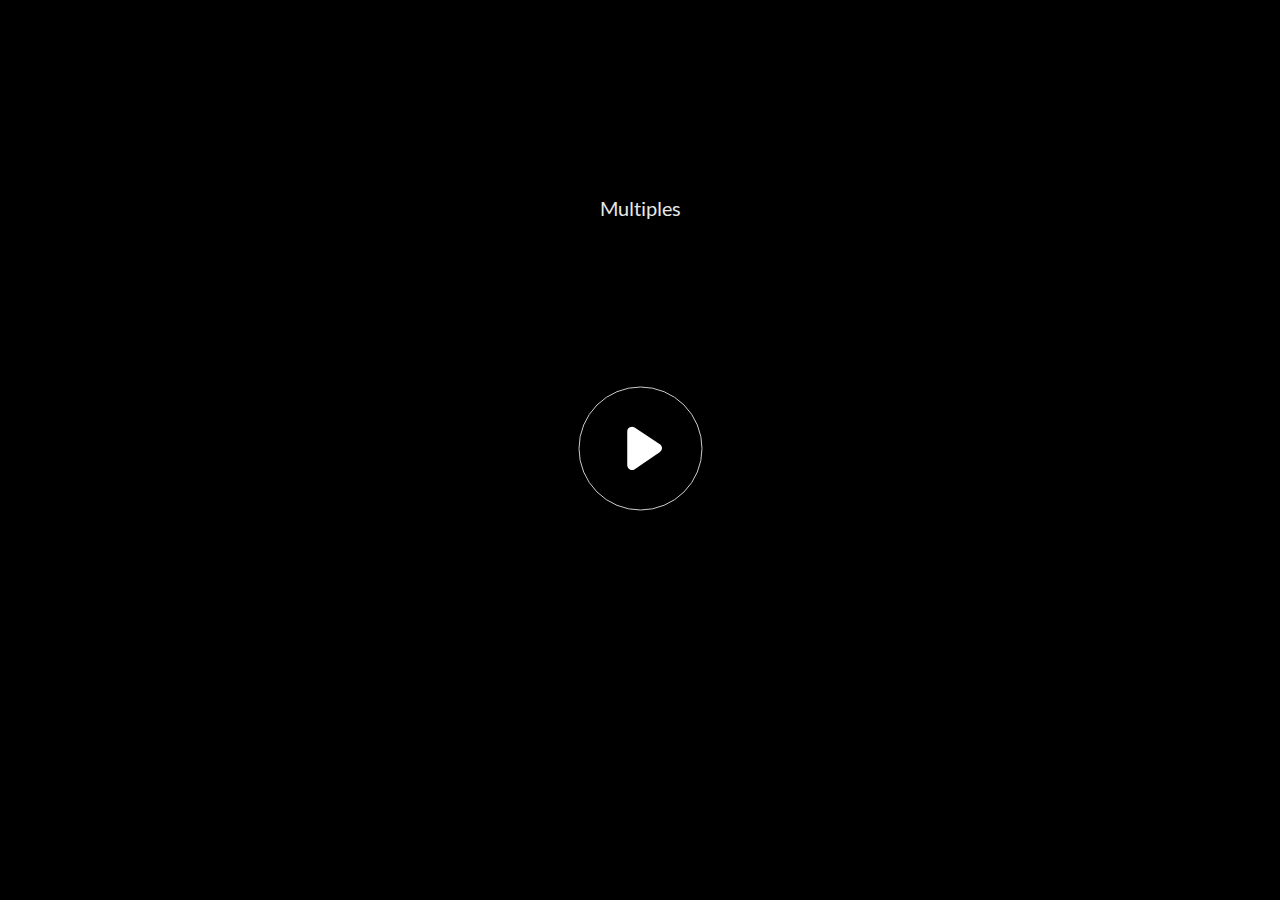
<file: index.html>
<!doctype html>
<html lang="en-US">
<head>
  <meta charset="utf-8">
  <!-- Created using Storyline 360 - http://www.articulate.com  -->
  <!-- version: 3.62.27371.0 -->
  <title>Multiples</title>
  <meta http-equiv="x-ua-compatible" content="IE=edge"/>
  <meta name="viewport" content="width=device-width,initial-scale=1,user-scalable=no,shrink-to-fit=no,minimal-ui"/>
  <meta name="apple-mobile-web-app-capable" content="yes"/>
  <style>
    html, body { height: 100%; padding: 0; margin: 0 }
    #app { height: 100%; width: 100%; }
  </style>
  
  <script>window.THREE = { };</script>
</head>
<body style="background: #282828" class="cs-HTML theme-unified">
  <!-- 360 -->
  <script>!function(e){var i=/iPhone/i,o=/iPod/i,n=/iPad/i,t=/(?=.*\bAndroid\b)(?=.*\bMobile\b)/i,d=/Android/i,s=/(?=.*\bAndroid\b)(?=.*\bSD4930UR\b)/i,b=/(?=.*\bAndroid\b)(?=.*\b(?:KFOT|KFTT|KFJWI|KFJWA|KFSOWI|KFTHWI|KFTHWA|KFAPWI|KFAPWA|KFARWI|KFASWI|KFSAWI|KFSAWA)\b)/i,r=/IEMobile/i,h=/(?=.*\bWindows\b)(?=.*\bARM\b)/i,a=/BlackBerry/i,l=/BB10/i,p=/Opera Mini/i,f=/(CriOS|Chrome)(?=.*\bMobile\b)/i,u=/(?=.*\bFirefox\b)(?=.*\bMobile\b)/i,c=new RegExp("(?:Nexus 7|BNTV250|Kindle Fire|Silk|GT-P1000)","i"),w=function(e,i){return e.test(i)},A=function(e){var A=e||navigator.userAgent,v=A.split("[FBAN");if(void 0!==v[1]&&(A=v[0]),this.apple={phone:w(i,A),ipod:w(o,A),tablet:!w(i,A)&&w(n,A),device:w(i,A)||w(o,A)||w(n,A)},this.amazon={phone:w(s,A),tablet:!w(s,A)&&w(b,A),device:w(s,A)||w(b,A)},this.android={phone:w(s,A)||w(t,A),tablet:!w(s,A)&&!w(t,A)&&(w(b,A)||w(d,A)),device:w(s,A)||w(b,A)||w(t,A)||w(d,A)},this.windows={phone:w(r,A),tablet:w(h,A),device:w(r,A)||w(h,A)},this.other={blackberry:w(a,A),blackberry10:w(l,A),opera:w(p,A),firefox:w(u,A),chrome:w(f,A),device:w(a,A)||w(l,A)||w(p,A)||w(u,A)||w(f,A)},this.seven_inch=w(c,A),this.any=this.apple.device||this.android.device||this.windows.device||this.other.device||this.seven_inch,this.phone=this.apple.phone||this.android.phone||this.windows.phone,this.tablet=this.apple.tablet||this.android.tablet||this.windows.tablet,"undefined"==typeof window)return this},v=function(){var e=new A;return e.Class=A,e};"undefined"!=typeof module&&module.exports&&"undefined"==typeof window?module.exports=A:"undefined"!=typeof module&&module.exports&&"undefined"!=typeof window?module.exports=v():"function"==typeof define&&define.amd?define("isMobile",[],e.isMobile=v()):e.isMobile=v()}(this);
    window.isMobile.apple.tablet = window.isMobile.apple.tablet ||
      (navigator.platform === 'MacIntel' && navigator.maxTouchPoints > 1);
    window.isMobile.apple.device = window.isMobile.apple.device || window.isMobile.apple.tablet;
    window.isMobile.tablet = window.isMobile.tablet || window.isMobile.apple.tablet;
    window.isMobile.any = window.isMobile.any || window.isMobile.apple.tablet;
  </script>

  <div id="focus-sink" tabindex="-1"></div>

  <div id="preso"></div>
  <script>
    window.DS = {};
    window.globals = {
      DATA_PATH_BASE: '',
      HAS_FRAME: true,
      HAS_SLIDE: true,

      lmsPresent: false,
      tinCanPresent: false,
      cmi5Present: false,
      aoSupport: false,
      scale: 'noscale',
      captureRc: false,
      browserSize: 'optimal',
      bgColor: '#282828',
      features: 'InsertSvgPicture,MultipleQuizTracking',
      themeName: 'unified',
      preloaderColor: '#FFFFFF',
      suppressAnalytics: false,
      productChannel: 'stable',
      publishSource: 'storyline',
      aid: 'aid|66039148-acc9-4b12-afbc-f7b52ebbc31f',
      cid: 'f362177d-af39-403f-8355-f41d66183645',
      playerVersion: '3.62.27371.0',
      maxIosVideoElements: 10,

      
      parseParams: function(qs) {
        if (window.globals.parsedParams != null) {
          return window.globals.parsedParams;
        }
        qs = (qs || window.location.search.substr(1)).split('+').join(' ');
        var params = {},
            tokens,
            re = /[?&]?([^=]+)=([^&]*)/g;

        while (tokens = re.exec(qs)) {
          params[decodeURIComponent(tokens[1]).trim()] =
            decodeURIComponent(tokens[2]).trim();
        }
        window.globals.parsedParams = params;
        return params;
      }

    };

    (function() {

      var classTypes = [ 'desktop', 'mobile', 'phone', 'tablet' ];

      var addDeviceClasses = function(prefix, testObj) {
        var curr, i;
        for (i = 0; i < classTypes.length; i++) {
          curr = classTypes[i];
          if (testObj[curr]) {
            document.body.classList.add(prefix + curr);
          }
        }
      };

      var params = window.globals.parseParams(),
          isDevicePreview = params.devicepreview === '1',
          isPhoneOverride = params.deviceType === 'phone' || (isDevicePreview && params.phone == '1'),
          isTabletOverride = (params.deviceType === 'tablet' || isDevicePreview) && !isPhoneOverride,
          isMobileOverride = isPhoneOverride || isTabletOverride;

      var deviceView = {
        desktop: !window.isMobile.any && !isMobileOverride,
        mobile: window.isMobile.any || isMobileOverride,
        phone: isPhoneOverride || (window.isMobile.phone && !isTabletOverride),
        tablet: isTabletOverride || window.isMobile.tablet
      };

      window.globals.deviceView = deviceView;
      window.isMobile.desktop = !window.isMobile.any;
      window.isMobile.mobile = window.isMobile.any;

      addDeviceClasses('view-', deviceView);

    })();
  </script>
  
  <script src='story_content/user.js' type=text/javascript></script>
  <div class="slide-loader"></div>

  <script>
    var doc = document, loader = doc.body.querySelector('.slide-loader'); [ 1, 2, 3 ].forEach(function(n) { var d = doc.createElement('div'); d.style.backgroundColor = window.globals.preloaderColor; d.classList.add('mobile-loader-dot'); d.classList.add('dot' + n); loader.appendChild(d); });
  </script>

  <div class="mobile-load-title-overlay" style="display: none">
    <div class="mobile-load-title">Multiples</div>
  </div>

  <div class="mobile-chrome-warning"></div>

  <script>
    
    if (window.autoSpider && window.vInterfaceObject) {
      document.querySelector('.mobile-load-title-overlay').style.display = 'none';
    }
  </script>

  

  <link rel="stylesheet" href="html5/data/css/output.min.css" data-noprefix/>
</body>
<script src="html5/lib/scripts/bootstrapper.min.js"></script>
</html>
</file>
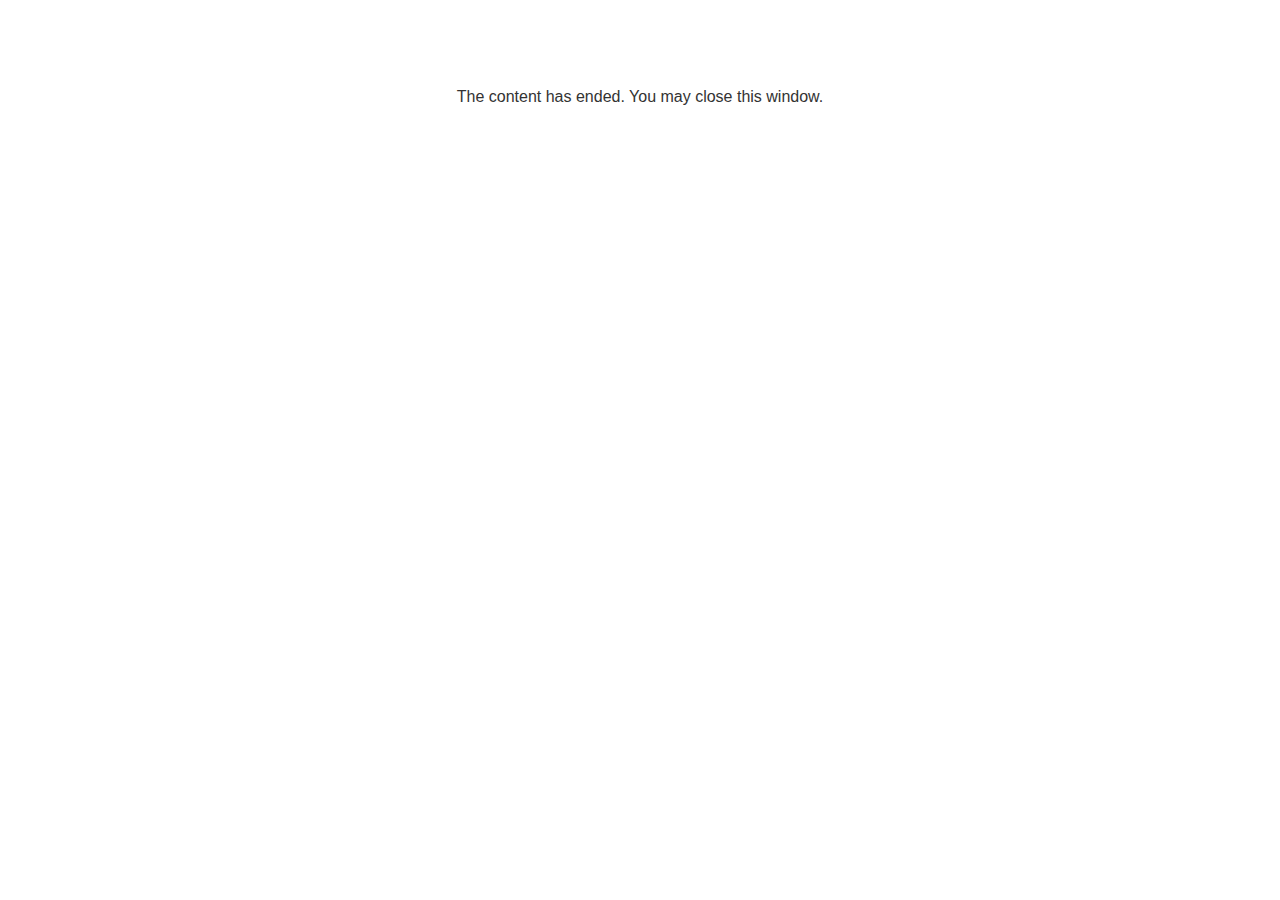
<file: lms/goodbye.html>
<!doctype html>
<html>
<body style="background-color: #ffffff;">

<p role="alert" style="color: #333333;font-family: Lato, articulate, tahoma, arial;font-size: medium;text-align: center;">
<br><br><br><br>
The content has ended. You may close this window.
</p>

</body>
</html>
</file>
<file: html5/data/css/output.min.css>
@font-face {
  font-family: 'LatoBold Charset1_ Bold773DEBFF';
  src: url('[data-uri]');
  font-style: normal;
  font-weight: normal;
}
@font-face {
  font-family: 'Lato Charset1_ 66wuooJfFF27F1CE';
  src: url('[data-uri]');
  font-style: normal;
  font-weight: normal;
}
@font-face {
  font-family: 'Articulate ExtrabolboldE3CD82C1';
  src: url('[data-uri]');
  font-style: normal;
  font-weight: normal;
}
@font-face {
  font-family: 'Arial Charset1_ 6lZob0I95387823';
  src: url('[data-uri]');
  font-style: normal;
  font-weight: normal;
}
@font-face {
  font-family: 'GE SS Two Bold CharBoldBC127D2C';
  src: url('[data-uri]');
  font-style: normal;
  font-weight: normal;
}
@font-face {
  font-family: 'Open SansBold CharsBold1ACC10CC';
  src: url('[data-uri]');
  font-style: normal;
  font-weight: normal;
}
@font-face {
  font-family: 'Open Sans Charset1_ 5tg199C23EC';
  src: url('[data-uri]');
  font-style: normal;
  font-weight: normal;
}
@font-face {
  font-family: 'Articulate Extrabolbold472DC2A8';
  src: url('[data-uri]');
  font-style: normal;
  font-weight: normal;
}
@font-face {
  font-family: 'GE SS Two Bold CharBold98E83408';
  src: url('[data-uri]');
  font-style: normal;
  font-weight: normal;
}
@font-face {
  font-family: 'Open Sans Charset0_v9TY33EDE6F2';
  src: url('[data-uri]');
  font-style: normal;
  font-weight: normal;
}
@font-face {
  font-family: 'Open SansBold CharsBoldE47A47C6';
  src: url('[data-uri]');
  font-style: normal;
  font-weight: normal;
}
.cs-HTML {
  background: rgba(40, 40, 40, 1);
}
.cs-npnxnanbnsnfns00000000001 .cs-infopanel  {
  box-shadow: 0 1px 0 rgba(0, 0, 0, 0);
  background: rgba(255, 255, 255, 1);
}
.cs-npnxnanbnsnfns00000000001 .cs-infopanel .cs-link {
  color: rgba(186, 187, 186, 1);
}
.cs-npnxnanbnsnfns00000000001 .cs-infopanel .cs-link:hover {
  color: rgba(255, 255, 255, 1);
}
.cs-npnxnanbnsnfns00000000001 .cs-infopanel .cs-name {
  color: rgba(68, 68, 68, 1);
}
.cs-npnxnanbnsnfns00000000001 .cs-infopanel .cs-title {
  color: rgba(153, 153, 153, 1);
}
.cs-npnxnanbnsnfns00000000001 .cs-infopanelpopup  {
  box-shadow: 0 1px 0 rgba(0, 0, 0, 0);
  background: rgba(0, 0, 0, 0);
}
.cs-npnxnanbnsnfns00000000001 .cs-infopanelpopup .cs-link {
  color: rgba(255, 0, 0, 1);
}
.cs-npnxnanbnsnfns00000000001 .cs-infopanelpopup .cs-link:hover {
  color: rgba(255, 255, 255, 1);
}
.cs-npnxnanbnsnfns00000000001 .cs-infopanelpopup .cs-name {
  color: rgba(255, 255, 255, 1);
}
.cs-npnxnanbnsnfns00000000001 .cs-infopanelpopup .cs-bio {
  color: rgba(186, 187, 186, 1);
}
.cs-npnxnanbnsnfns00000000001 .cs-timer  {
  color: rgba(186, 187, 186, 1);
}
.cs-npnxnanbnsnfns00000000001 .cs-duration stop:first-child {
  stop-color: rgba(60, 60, 60, 1);
}
.cs-npnxnanbnsnfns00000000001 .cs-duration stop:last-child {
  stop-color: rgba(60, 60, 60, 1);
}
.cs-npnxnanbnsnfns00000000001 .cs-elapsed stop:first-child {
  stop-color: rgba(254, 227, 71, 1);
}
.cs-npnxnanbnsnfns00000000001 .cs-elapsed stop:last-child {
  stop-color: rgba(254, 227, 71, 1);
}
.cs-npnxnanbnsnfns00000000001 .cs-timer .cs-pie .cs-innerstroke {
  stroke: rgba(199, 199, 199, 1);
}
.cs-npnxnanbnsnfns00000000001 .cs-timer .cs-pie .cs-innerborder {
  stroke: rgba(255, 255, 255, 1);
}
.cs-npnxnanbnsnfns00000000001 .cs-window  {
  box-shadow: 0 8px 5px rgba(0, 0, 0, 0.2);
  border-color: rgba(49, 99, 0, 0);
  background: rgba(33, 33, 33, 1);
  color: rgba(248, 248, 248, 1);
}
.cs-npnxnanbnsnfns00000000001 .cs-window .cs-diva {
  border-color: rgba(78, 78, 78, 1);
}
.cs-npnxnanbnsnfns00000000001 .cs-window .cs-divb {
  border-color: rgba(78, 78, 78, 0);
}
.cs-npnxnanbnsnfns00000000001 .cs-editor .cs-editor-slide {
  color: rgba(226, 226, 226, 1);
}
.cs-npnxnanbnsnfns00000000001 .cs-editor .cs-editor-html {
  color: rgba(186, 187, 186, 1);
}
.cs-npnxnanbnsnfns00000000001 .cs-editor .cs-editor-button {
  text-shadow: 0 1px 0 rgba(0, 0, 0, 0);
  color: rgba(255, 255, 255, 1);
  border-color: rgba(211, 211, 211, 1);
  background: rgba(34, 34, 34, 1);
}
.cs-npnxnanbnsnfns00000000001 .cs-editor .cs-editor-button:hover {
  background: rgba(68, 68, 68, 1);
}
.cs-npnxnanbnsnfns00000000001 .cs-editor .cs-editor-button:active {
  background: rgba(68, 68, 68, 1);
}
.cs-npnxnanbnsnfns00000000001 .cs-listitem  {
  color: rgba(186, 187, 186, 1);
  border-color: none;
  border: 1px solid transparent;
}
.cs-npnxnanbnsnfns00000000001 .cs-listitem:hover {
  background: rgba(255, 255, 255, 0.06);
  border-color: rgba(108, 108, 108, 1) !important;
  border-width: 1px;
  border-radius: 2px;
  border-style: solid;
  box-sizing: border-box;
}
.cs-npnxnanbnsnfns00000000001 .cs-listitem.hover {
  background: rgba(255, 255, 255, 0.06);
  border-color: rgba(108, 108, 108, 1) !important;
  border-width: 1px;
  border-radius: 2px;
  border-style: solid;
  box-sizing: border-box;
}
.cs-npnxnanbnsnfns00000000001 .cs-glossary  {
  color: rgba(186, 187, 186, 1);
}
.cs-npnxnanbnsnfns00000000001 .cs-glossary .cs-scrolling-panel {
  background: rgba(0, 0, 0, 0);
}
.cs-npnxnanbnsnfns00000000001 .cs-glossary .cs-term.cs-selected .cs-choice-list-trigger {
  color: rgba(255, 255, 255, 1);
  background: rgba(255, 255, 255, 1);
}
.cs-npnxnanbnsnfns00000000001 .cs-glossary .cs-term.cs-selected .cs-choice-list-trigger:focus {
  color: rgba(255, 255, 255, 1);
  background: rgba(255, 255, 255, 1);
}
.cs-npnxnanbnsnfns00000000001 .cs-glossary .cs-term:hover .cs-choice-list-trigger {
  background: rgba(186, 187, 186, 1);
}
.cs-npnxnanbnsnfns00000000001 .cs-glossary .cs-term.hover .cs-choice-list-trigger {
  background: rgba(186, 187, 186, 1);
}
.cs-npnxnanbnsnfns00000000001 .cs-glossary .cs-term .cs-choice-list-trigger:focus {
  background: rgba(186, 187, 186, 1);
}
.cs-npnxnanbnsnfns00000000001 .cs-glossary .cs-diva {
  border-color: rgba(0, 0, 0, 0);
}
.cs-npnxnanbnsnfns00000000001 .cs-glossary .cs-divb {
  border-color: rgba(0, 0, 0, 0);
}
.cs-npnxnanbnsnfns00000000001 .cs-glossary .cs-divc {
  border-color: rgba(0, 0, 0, 0);
}
.cs-npnxnanbnsnfns00000000001 .cs-glossary .cs-heading {
  color: rgba(248, 248, 248, 1);
  font-weight: 700;
}
.note-content p span {
  color: rgba(186, 187, 186, 1);
  line-height: 1.4em;
  font-size: 103.769%;
}
.cs-npnxnanbnsnfns00000000001 .cs-resource .cs-separator {
  border-color: rgba(0, 0, 0, 0);
}
.cs-npnxnanbnsnfns00000000001 .cs-outline  {
  color: rgba(45, 45, 45, 1);
}
.cs-npnxnanbnsnfns00000000001 .cs-outline .cs-diva {
  border-color: rgba(0, 0, 0, 0);
}
.cs-npnxnanbnsnfns00000000001 .cs-outline .cs-divb {
  border-color: rgba(0, 0, 0, 0);
}
.cs-npnxnanbnsnfns00000000001 .cs-outline .cs-divc {
  border-color: rgba(0, 0, 0, 0);
}
.cs-npnxnanbnsnfns00000000001 .cs-outline .cs-search-filter:hover {
  color: rgba(0, 0, 0, 0);
}
.cs-npnxnanbnsnfns00000000001 .cs-outline .cs-search-filter.hover {
  color: rgba(0, 0, 0, 0);
}
.cs-npnxnanbnsnfns00000000001 .cs-transcript  {
  color: rgba(255, 255, 255, 1);
}
.cs-npnxnanbnsnfns00000000001 .cs-transcript .cs-div {
  border-color: rgba(0, 0, 0, 0);
}
.cs-npnxnanbnsnfns00000000001 .cs-tabs:not(.topmenu-item) {
  color: rgba(248, 248, 248, 1);
}
.cs-npnxnanbnsnfns00000000001 .cs-tabs .cs-inner-button:not(.topmenu-item) {
  text-shadow: 0 1px 0 rgba(0, 0, 0, 0);
}
.cs-npnxnanbnsnfns00000000001 .cs-tabs:hover:not(.topmenu-item) {
  color: rgba(248, 248, 248, 1);
}
.cs-npnxnanbnsnfns00000000001 .cs-tabs.cs-selected {
  background: rgba(0, 0, 0, 0);
  color: rgba(248, 248, 248, 1);
}
.cs-npnxnanbnsnfns00000000001 .cs-seekcontrol  {
  background: rgba(0, 0, 0, 0);
  border-color: rgba(0, 0, 0, 0);
}
.cs-npnxnanbnsnfns00000000001 .cs-seekcontrol .cs-button:hover .cs-icon {
  fill: rgba(255, 255, 255, 1);
}
.cs-npnxnanbnsnfns00000000001 .cs-seekcontrol .cs-button.hover .cs-icon {
  fill: rgba(255, 255, 255, 1);
}
.cs-npnxnanbnsnfns00000000001 .cs-seekcontrol .cs-button .cs-icon-shadow {
  fill: rgba(0, 0, 0, 0);
}
.cs-npnxnanbnsnfns00000000001 .cs-seekcontrol .cs-button .cs-icon {
  fill: rgba(180, 180, 180, 1);
}
.cs-npnxnanbnsnfns00000000001 .cs-seekcontrol .cs-seek .cs-fill {
  background: rgba(255, 255, 255, 0.6);
}
.cs-npnxnanbnsnfns00000000001 .cs-seekcontrol .cs-seek {
  background: rgba(108, 108, 108, 1);
  border-color: rgba(0, 0, 0, 0);
}
.cs-npnxnanbnsnfns00000000001 .cs-searchinput .cs-input {
  color: rgba(186, 187, 186, 1);
  border-color: rgba(0, 0, 0, 0);
  background: rgba(255, 255, 255, 0.06);
}
.cs-npnxnanbnsnfns00000000001 .cs-searchinput .cs-input:focus {
  color: rgba(248, 248, 248, 1);
  background: rgba(41, 41, 41, 1);
}
.cs-npnxnanbnsnfns00000000001 .cs-searchinput .cs-input:hover {
  box-shadow: inset 0 0 1px 0 rgba(69, 126, 19, 0);
}
.cs-npnxnanbnsnfns00000000001 .cs-searchinput .cs-input.hover {
  box-shadow: inset 0 0 1px 0 rgba(69, 126, 19, 0);
}
.cs-npnxnanbnsnfns00000000001 .cs-searchinput .cs-button .cs-icon {
  fill: rgba(186, 187, 186, 1);
}
.cs-npnxnanbnsnfns00000000001 .cs-searchinput .cs-button:hover {
  fill: rgba(63, 133, 0, 1);
}
.cs-npnxnanbnsnfns00000000001 .cs-searchinput .cs-button.hover {
  fill: rgba(63, 133, 0, 1);
}
.cs-npnxnanbnsnfns00000000001 .cs-menu  {
  box-shadow: 0 1px 0 rgba(0, 0, 0, 0);
  background: rgba(33, 33, 33, 1);
}
.cs-npnxnanbnsnfns00000000001 .cs-topmenu-item.active .cs-tab {
  background: rgba(33, 33, 33, 1);
}
.cs-npnxnanbnsnfns00000000001 .cs-logo  {
  box-shadow: 0 1px 0 rgba(37, 75, 0, 1);
  background: rgba(255, 255, 255, 0);
}
.cs-npnxnanbnsnfns00000000001 .cs-checkbox  {
  color: rgba(255, 255, 255, 1);
}
.cs-npnxnanbnsnfns00000000001 .cs-checkbox:hover {
  border-color: rgba(175, 221, 130, 1);
}
.cs-npnxnanbnsnfns00000000001 .cs-checkbox.hover {
  border-color: rgba(175, 221, 130, 1);
}
.cs-npnxnanbnsnfns00000000001 .cs-checkbox .cs-box {
  color: rgba(255, 255, 255, 1);
  border-color: rgba(42, 83, 0, 1);
}
.cs-npnxnanbnsnfns00000000001 .cs-checkbox .cs-box:checked::after {
  color: rgba(43, 196, 0, 1);
}
.cs-npnxnanbnsnfns00000000001 .cs-button  {
  text-shadow: 0 1px 0 rgba(0, 0, 0, 0);
  color: rgba(186, 187, 186, 1);
  border-color: rgba(0, 0, 0, 0);
  background: rgba(0, 0, 0, 0);
  box-shadow: 0 1px 0 rgba(0, 0, 0, 0);
}
.cs-npnxnanbnsnfns00000000001 .cs-button .cs-icon {
  fill: rgba(186, 187, 186, 1);
}
.cs-npnxnanbnsnfns00000000001 .cs-button .cs-icon-shadow {
  fill: rgba(0, 0, 0, 0);
}
.cs-npnxnanbnsnfns00000000001 .cs-button:hover {
  background: rgba(248, 248, 248, 1);
}
.cs-npnxnanbnsnfns00000000001 .cs-button.hover {
  background: rgba(248, 248, 248, 1);
}
.cs-npnxnanbnsnfns00000000001 .cs-button:active {
  background: rgba(0, 0, 0, 0);
}
.cs-npnxnanbnsnfns00000000001 .cs-button.cs-disabled:hover {
  background: rgba(0, 0, 0, 0);
}
.cs-npnxnanbnsnfns00000000001 .cs-button.cs-disabled.hover {
  background: rgba(0, 0, 0, 0);
}
.cs-npnxnanbnsnfns00000000001 .cs-button.cs-disabled:active {
  background: rgba(0, 0, 0, 0);
}
.cs-npnxnanbnsnfns00000000001 .cs-button.cs-volume:hover {
  background: rgba(0, 0, 0, 0);
}
.cs-npnxnanbnsnfns00000000001 .cs-button.cs-volume.hover {
  background: rgba(0, 0, 0, 0);
}
.cs-npnxnanbnsnfns00000000001 .cs-button.cs-volume:active {
  background: rgba(0, 0, 0, 0);
}
.cs-npnxnanbnsnfns00000000001.cs-base  {
  color: rgba(186, 187, 186, 1);
  border-color: rgba(40, 40, 40, 1);
  background: rgba(40, 40, 40, 1);
}
.cs-npnxnanbnsnfns00000000001.cs-base .cs-separator .cs-diva {
  background: rgba(69, 69, 69, 1);
}
.cs-npnxnanbnsnfns00000000001.cs-base .cs-separator .cs-divb {
  background: rgba(0, 0, 0, 0);
}
.cs-npnxnanbnsnfns00000000001.cs-base .cs-topmenu-item.active .cs-tab {
  border-color: rgba(69, 69, 69, 1);
}
.cs-npnxnanbnsnfns00000000001.cs-base .cs-topmenu-item.active .cs-panel {
  border-color: rgba(69, 69, 69, 1);
}
.cs-npnxnanbnsnfns00000000001.cs-base .cs-left {
  background: rgba(33, 33, 33, 1);
}
.cs-npnxnanbnsnfns00000000001.cs-base .cs-area-primary .cs-slide-container {
  background: rgba(40, 40, 40, 1);
}
.cs-npnxnanbnsnfns00000000001.cs-base.cs-custom-theme .cs-brandhighlight-bg {
  background: rgba(79, 189, 244, 1) !important;
}
.cs-npnxnanbnsnfns00000000001.cs-base.cs-custom-theme .cs-brandhighlight-secondary-bg {
  background: rgba(255, 255, 255, 1) !important;
}
.cs-npnxnanbnsnfns00000000001.cs-base.cs-custom-theme .cs-brandhighlight-border {
  border-color: rgba(79, 189, 244, 1) !important;
}
.cs-npnxnanbnsnfns00000000001.cs-base.cs-custom-theme .cs-brandhighlight-text {
  color: rgba(79, 189, 244, 1) !important;
}
.cs-npnxnanbnsnfns00000000001.cs-base.cs-custom-theme .cs-brandhighlight-fill {
  fill: rgba(79, 189, 244, 1) !important;
}
.cs-npnxnanbnsnfns00000000001.cs-base.cs-custom-theme .cs-listitem.cs-selected {
  background-color: rgba(255, 255, 255, 0.06) !important;
}
.cs-npnxnanbnsnfns00000000001 .cs-volume::-moz-range-thumb {
  border-color: rgba(43, 85, 0, 1);
  box-shadow: inset 0 0 1px 0 rgba(43, 85, 0, 1);
  background: rgba(255, 255, 255, 1);
}
.cs-npnxnanbnsnfns00000000001 .cs-volume::-ms-thumb {
  border-color: rgba(43, 85, 0, 1);
  box-shadow: inset 0 0 1px 0 rgba(43, 85, 0, 1);
  background: rgba(255, 255, 255, 1);
}
.cs-npnxnanbnsnfns00000000001 .cs-volume::-webkit-slider-thumb {
  border-color: rgba(43, 85, 0, 1);
  box-shadow: inset 0 0 1px 0 rgba(43, 85, 0, 1);
  background: rgba(255, 255, 255, 1);
}
.cs-npnxnanbnsnfns00000000001 .cs-volume::-moz-range-track {
  border-color: rgba(66, 140, 1, 1);
  background: rgba(108, 108, 108, 1);
}
.cs-npnxnanbnsnfns00000000001 .cs-volume::-ms-track {
  border-color: rgba(66, 140, 1, 1);
  background: rgba(108, 108, 108, 1);
}
.cs-npnxnanbnsnfns00000000001 .cs-volume::-webkit-slider-runnable-track {
  border-color: rgba(66, 140, 1, 1);
  background: rgba(108, 108, 108, 1);
}
body.show-focus .tab-focus-box {
  box-shadow: 0 0 0 1px rgba(255, 255, 0, 1), 0 0 0 3px rgba(0, 32, 96, 1), 0 0 5px 5px rgba(255, 255, 0, 1);
  border-color: transparent;
  outline: 2px transparent solid;
}
.skipnav {
  box-shadow: 0 0 0 1px rgba(255, 255, 0, 1), 0 0 0 3px rgba(0, 32, 96, 1), 0 0 5px 5px rgba(255, 255, 0, 1);
  border-color: transparent;
  outline: 2px transparent solid;
}
.cs-npnxnanbnsnfns00000000001 .cs-listitem:hover {
  color: none;
}
.cs-npnxnanbnsnfns00000000001 .cs-listitem.hover {
  color: none;
}
.cs-npnxnanbnsnfns00000000001 .cs-listitem.cs-viewed {
  color: #BABBBA;
}
.cs-npnxnanbnsnfns00000000001 .cs-listitem {
  color: #BABBBA;
}
.cs-npnxnanbnsnfns00000000001 .cs-listitem:hover .cs-icon-carrot * {
  fill: none;
}
.cs-npnxnanbnsnfns00000000001 .cs-listitem.hover .cs-icon-carrot * {
  fill: none;
}
.cs-npnxnanbnsnfns00000000001 .cs-listitem .cs-icon-carrot {
  color: none;
  top: calc(3px);
}
.cs-npnxnanbnsnfns00000000001 .cs-listitem .cs-icon-carrot .cs-shadow {
  color: #F8F8F8;
}
.cs-npnxnanbnsnfns00000000001 .item-collapsible .is-scene {
  color: #F8F8F8 !important;
  font-weight: 700;
}
.cs-npnxnanbnsnfns00000000001 .is-scene .cs-icon-carrot * {
  color: #F8F8F8 !important;
  font-weight: 700;
}
.cs-npnxnanbnsnfns00000000001 .is-scene:not(.outline-links-collapse) > a {
  color: #F8F8F8;
}
.cs-npnxnanbnsnfns00000000001 .is-scene:not(.outline-links-collapse) .cs-icon-carrot * {
  fill: none !important;
  color: #F8F8F8 !important;
}
.cs-npnxnanbnsnfns00000000001 .tabs, .cs-npnxnanbnsnfns00000000001 .cs-logo {
  border-bottom: 1px solid rgba(108, 108, 108, 1);
}
.cs-npnxnanbnsnfns00000000001 .area-secondary-wrapper:after {
  background-image: url('[data-uri]');
  background-size: 100%;
}
.cs-npnxnanbnsnfns00000000001 .panel-footer {
  background: #212121;
}
.cs-npnxnanbnsnfns00000000001 #outline-search {
  background: rgba(255, 255, 255, 0.06);
  border-color: rgba(108, 108, 108, 1);
  border-width: 1px;
  border-style: solid;
}
.cs-npnxnanbnsnfns00000000001 .topmenu-panel #outline-search {
  background: #545454;
}
.cs-npnxnanbnsnfns00000000001 .search-icon circle, .cs-npnxnanbnsnfns00000000001 .search-icon path {
  stroke: #BABBBA;
}
.cs-npnxnanbnsnfns00000000001 #outline-search input[type   =search] {
  color: #F8F8F8;
}
.cs-npnxnanbnsnfns00000000001 #outline-search ::-webkit-input-placeholder {
  color: #BABBBA !important;
}
.cs-npnxnanbnsnfns00000000001 #outline-search :-ms-input-placeholder {
  color: #BABBBA !important;
}
.cs-npnxnanbnsnfns00000000001 #outline-search ::-moz-placeholder {
  color: #BABBBA !important;
  opacity: 1;
}
.cs-npnxnanbnsnfns00000000001 .cs-topmenu-item.active, body:not(.is-touchable-tablet) .cs-npnxnanbnsnfns00000000001 .cs-topmenu-item:hover {
  color: #F8F8F8;
}
.cs-npnxnanbnsnfns00000000001 .cs-topmenu-item.button-tapped {
  color: #F8F8F8;
}
.cs-npnxnanbnsnfns00000000001 .cs-topmenu-item.active .cs-tab, .cs-npnxnanbnsnfns00000000001 .cs-topmenu-item .cs-tab {
  background: transparent !important;
  border: none !important;
}
.cs-npnxnanbnsnfns00000000001 .top-tabs-drop-icon div {
  background: #BABBBA;
}
.cs-npnxnanbnsnfns00000000001 .cs-panel.topmenu-panel .panel-content, .cs-npnxnanbnsnfns00000000001 .top-tabs-drop {
  background: #212121;
}
.cs-npnxnanbnsnfns00000000001 .cs-topmenu-item.active .cs-panel {
  background: #212121;
}
.cs-npnxnanbnsnfns00000000001 .cs-menu.topmenu-panel, .cs-npnxnanbnsnfns00000000001 .top-tabs-drop {
  border: 1px solid rgba(69, 69, 69, 1) !important;
  border-radius: 3px;
}
.cs-npnxnanbnsnfns00000000001 .resources .resources-list a:hover {
  background: rgba(255, 255, 255, 0.06);
}
body:not(.is-touchable-tablet) .cs-npnxnanbnsnfns00000000001 .resources .resources-list a:hover {
  background: rgba(255, 255, 255, 0.06);
}
.cs-npnxnanbnsnfns00000000001 .resources .resources-list a.hover {
  background: rgba(255, 255, 255, 0.06);
}
body:not(.is-touchable-tablet) .cs-npnxnanbnsnfns00000000001 .resources .resources-list a.hover {
  background: rgba(255, 255, 255, 0.06);
}
.cs-npnxnanbnsnfns00000000001 .resources .resources-list a.button-tapped {
  background: rgba(255, 255, 255, 0.06);
}
.cs-npnxnanbnsnfns00000000001 .cs-icon path, .cs-npnxnanbnsnfns00000000001 .cs-icon rect, .cs-npnxnanbnsnfns00000000001 .cs-icon polygon, .cs-npnxnanbnsnfns00000000001 .menu-icon-wrapper.menu-icon-wrapper-hover path {
  fill: #BABBBA;
}
.cs-npnxnanbnsnfns00000000001 .cs-icon .icon-stroke-only {
  fill: none !important;
  stroke: #BABBBA !important;
}
body:not(.is-touchable-tablet) .cs-npnxnanbnsnfns00000000001 .cs-button:hover .cs-icon path, body:not(.is-touchable-tablet) .cs-npnxnanbnsnfns00000000001 .cs-button:hover .cs-icon rect, body:not(.is-touchable-tablet) .cs-npnxnanbnsnfns00000000001 .cs-button:hover .cs-icon polygon {
  fill: #F8F8F8;
}
body:not(.is-touchable-tablet) .cs-npnxnanbnsnfns00000000001 .cs-tabs:hover .search-icon circle, body:not(.is-touchable-tablet) .cs-npnxnanbnsnfns00000000001 .cs-tabs:hover .search-icon path {
  stroke: #F8F8F8;
}
.cs-npnxnanbnsnfns00000000001 .cs-button.button-tapped .cs-icon path, .cs-npnxnanbnsnfns00000000001 .cs-button.button-tapped .cs-icon rect, .cs-npnxnanbnsnfns00000000001 .cs-button.button-tapped .cs-icon polygon {
  fill: #F8F8F8;
}
body:not(.is-touchable-tablet) .cs-npnxnanbnsnfns00000000001 .cs-button:hover .cs-icon .icon-stroke-only {
  fill: none !important;
  stroke: #F8F8F8 !important;
}
.cs-npnxnanbnsnfns00000000001 .cs-button:button-tapped .cs-icon .icon-stroke-only {
  fill: none !important;
  stroke: #F8F8F8 !important;
}
.cs-npnxnanbnsnfns00000000001 .menu-icon-wrapper.menu-icon-wrapper-hover svg path {
  fill: #F8F8F8;
}
.floating-sidebar:not(.sidebar-closed) .cs-npnxnanbnsnfns00000000001 #hamburger .menu-icon-wrapper svg path {
  fill: #BABBBA;
}
.floating-sidebar:not(.sidebar-closed) .cs-npnxnanbnsnfns00000000001 #hamburger .menu-icon-wrapper.menu-icon-wrapper-hover svg path {
  fill: #F8F8F8;
}
.cs-npnxnanbnsnfns00000000001 .volume .btn:before {
  background-image: url('[data-uri]');
}
.cs-npnxnanbnsnfns00000000001 .volume-track {
  background: #6C6C6C;
}
.cs-npnxnanbnsnfns00000000001 .volume-icon circle {
  stroke: #BABBBA;
}
.cs-npnxnanbnsnfns00000000001 .cs-settings > .settings-panel {
  background: #212121;
  border: 1px solid rgba(69, 69, 69, 1) !important;
  border-radius: 3px;
}
.cs-npnxnanbnsnfns00000000001 .cs-settings > .panel-down-arrow {
  fill: #212121;
}
.cs-npnxnanbnsnfns00000000001 .switch-toggle .border {
  stroke: #7C7C7C;
}
.cs-npnxnanbnsnfns00000000001 .switch-toggle .thumb-off .thumb {
  fill: #A2A2A2;
}
.cs-npnxnanbnsnfns00000000001 .switch-toggle .thumb-on .track {
  fill: rgba(79, 189, 244, 1);
}
.cs-npnxnanbnsnfns00000000001 .switch-toggle .thumb-off .track {
  fill: rgba(255, 255, 255, 0.1);
}
.cs-npnxnanbnsnfns00000000001 .switch-label {
  color: #BABBBA;
}
.cs-npnxnanbnsnfns00000000001 .cs-panel .scrollarea-btn:after {
  background: rgba(179, 180, 179, 0.75);
}
.scrollarea-scrollbar:hover .scrollarea-btn:after, .scrollarea-scrollbar.highlight-scrollbar .scrollarea-btn:after {
  background: rgba(179, 180, 179, 0.75);
}
.floating-sidebar .sidebar-overlay {
  background: rgba(0, 0, 0, 0.85);
}
.cs-npnxnanbnsnfns00000000001 .overlay-message {
  background: rgba(0, 0, 0, 0.85);
}
.cs-npnxnanbnsnfns00000000001 .top-ui-bg, .cs-npnxnanbnsnfns00000000001 .bottom-ui-bg, .cs-npnxnanbnsnfns00000000001 .right-ui-bg, .cs-npnxnanbnsnfns00000000001 .left-ui-bg {
  background: rgba(40, 40, 40, 0.8);
}
.cs-npnxnanbnsnfns00000000001 .circle-progress-bg {
  fill: #282828;
}
.cs-npnxnanbnsnfns00000000001 .circle-progress-well {
  fill: #6C6C6C;
}
.cs-npnxnanbnsnfns00000000001 .circle-progress-pie {
  stroke: #6C6C6C;
}
.cs-npnxnanbnsnfns00000000001 .lightbox .option-pane {
  background: rgba(40, 40, 40, 0.8);
}
.cs-npnxnanbnsnfns00000000001 .lightbox .option-pane:before {
  background: #282828;
}
.cs-npnxnanbnsnfns00000000001 .message-window {
  background: #212121;
  border: 1px solid rgba(69, 69, 69, 1) !important;
  border-radius: 3px;
}
.cs-npnxnanbnsnfns00000000001 .message-window-header p, .cs-npnxnanbnsnfns00000000001 .message-window-text {
  color: #F8F8F8;
}
.cs-npnxnanbnsnfns00000000001 .message-window-header p {
  border-bottom: 1px solid rgba(255, 255, 255, 1);
}
.cs-npnxnanbnsnfns00000000001 .message-window button.slide-object-button {
  border: 1px solid rgba(255, 255, 255, 1) !important;
}
.cs-npnxnanbnsnfns00000000001 .message-window button.slide-object-button:hover {
  background: rgba(255, 255, 255, 0.06) !important;
}
.message-window .slide-object-button tspan, .message-window .slide-object-button-text tspan {
  fill: #F8F8F8 !important;
}
body:not(.is-touchable-tablet) .cs-npnxnanbnsnfns00000000001 .cs-button:hover .text {
  color: #F8F8F8;
}
.cs-npnxnanbnsnfns00000000001 .cs-button.button-tapped .text {
  color: #F8F8F8;
}
.cs-npnxnanbnsnfns00000000001.cs-base {
  background: #282828;
}
.cs-npnxnanbnsnfns00000000001 .cs-menu {
  background: transparent;
}
.cs-npnxnanbnsnfns00000000001 .progress-bar .progress-bar-fill:after {
  background: #FFFFFF !important;
}
.cs-npnxnanbnsnfns00000000001 .volume-dot {
  background: #FFFFFF !important;
}
.fn-npnxnanbsnfns00000000001 {
  font-family: 'Lato22AB4CAF';
  -webkit-font-variant-ligatures: no-common-ligatures;
  font-variant-ligatures: no-common-ligatures;
}
.fn-pxabnsnfns00000000001 {
  font-family: 'Lato22AB4CAF';
  -webkit-font-variant-ligatures: no-common-ligatures;
  font-variant-ligatures: no-common-ligatures;
}
.fn-npxnabnsnfns00000000001 {
  font-family: 'Lato22AB4CAF';
  -webkit-font-variant-ligatures: no-common-ligatures;
  font-variant-ligatures: no-common-ligatures;
}
.fn-npnxnanbnsnfns00000000001 {
  font-family: 'Lato22AB4CAF';
  -webkit-font-variant-ligatures: no-common-ligatures;
  font-variant-ligatures: no-common-ligatures;
}
.fn-pxabnsnfns00000000000 {
  font-family: 'Lato22AB4CAF';
  -webkit-font-variant-ligatures: no-common-ligatures;
  font-variant-ligatures: no-common-ligatures;
}
@font-face {
  font-family: 'Lato22AB4CAF';
  src: url('[data-uri]');
  font-style: normal;
  font-weight: bold;
}
@font-face {
  font-family: 'Lato22AB4CAF';
  src: url('[data-uri]');
  font-style: normal;
  font-weight: normal;
}
.cs-InvalidPromptSlide .cs-5VzfYVwjgZ3-InvalidPromptSlide-btn0 {
  color: rgba(255, 255, 255, 1);
  border-color: rgba(211, 211, 211, 1);
  background: rgba(34, 34, 34, 1);
  text-shadow: 0 1px 0 rgba(0, 0, 0, 0);
}
.cs-InvalidPromptSlide .cs-5VzfYVwjgZ3-InvalidPromptSlide-btn0 .cs-html {
  color: rgba(186, 187, 186, 1);
}
.cs-InvalidPromptSlide .cs-5VzfYVwjgZ3-InvalidPromptSlide-btn0 .cs-slide {
  border-color: rgba(226, 226, 226, 1);
}
.cs-InvalidPromptSlide .cs-5VzfYVwjgZ3-InvalidPromptSlide-btn0:hover {
  background: rgba(68, 68, 68, 1);
}
.cs-InvalidPromptSlide .cs-5VzfYVwjgZ3-InvalidPromptSlide-btn0:active {
  background: rgba(68, 68, 68, 1);
}
.cs-PrintPromptSlide .cs-5VzfYVwjgZ3-PrintPromptSlide-btn0 {
  color: rgba(255, 255, 255, 1);
  border-color: rgba(211, 211, 211, 1);
  background: rgba(34, 34, 34, 1);
  text-shadow: 0 1px 0 rgba(0, 0, 0, 0);
}
.cs-PrintPromptSlide .cs-5VzfYVwjgZ3-PrintPromptSlide-btn0 .cs-html {
  color: rgba(186, 187, 186, 1);
}
.cs-PrintPromptSlide .cs-5VzfYVwjgZ3-PrintPromptSlide-btn0 .cs-slide {
  border-color: rgba(226, 226, 226, 1);
}
.cs-PrintPromptSlide .cs-5VzfYVwjgZ3-PrintPromptSlide-btn0:hover {
  background: rgba(68, 68, 68, 1);
}
.cs-PrintPromptSlide .cs-5VzfYVwjgZ3-PrintPromptSlide-btn0:active {
  background: rgba(68, 68, 68, 1);
}
.cs-ScrollPromptSlide .cs-5VzfYVwjgZ3-ScrollPromptSlide-btn0 {
  color: rgba(255, 255, 255, 1);
  border-color: rgba(211, 211, 211, 1);
  background: rgba(34, 34, 34, 1);
  text-shadow: 0 1px 0 rgba(0, 0, 0, 0);
}
.cs-ScrollPromptSlide .cs-5VzfYVwjgZ3-ScrollPromptSlide-btn0 .cs-html {
  color: rgba(186, 187, 186, 1);
}
.cs-ScrollPromptSlide .cs-5VzfYVwjgZ3-ScrollPromptSlide-btn0 .cs-slide {
  border-color: rgba(226, 226, 226, 1);
}
.cs-ScrollPromptSlide .cs-5VzfYVwjgZ3-ScrollPromptSlide-btn0:hover {
  background: rgba(68, 68, 68, 1);
}
.cs-ScrollPromptSlide .cs-5VzfYVwjgZ3-ScrollPromptSlide-btn0:active {
  background: rgba(68, 68, 68, 1);
}
.cs-ResumePromptSlide .cs-5VzfYVwjgZ3-ResumePromptSlide-btn0 {
  color: rgba(255, 255, 255, 1);
  border-color: rgba(211, 211, 211, 1);
  background: rgba(34, 34, 34, 1);
  text-shadow: 0 1px 0 rgba(0, 0, 0, 0);
}
.cs-ResumePromptSlide .cs-5VzfYVwjgZ3-ResumePromptSlide-btn0 .cs-html {
  color: rgba(186, 187, 186, 1);
}
.cs-ResumePromptSlide .cs-5VzfYVwjgZ3-ResumePromptSlide-btn0 .cs-slide {
  border-color: rgba(226, 226, 226, 1);
}
.cs-ResumePromptSlide .cs-5VzfYVwjgZ3-ResumePromptSlide-btn0:hover {
  background: rgba(68, 68, 68, 1);
}
.cs-ResumePromptSlide .cs-5VzfYVwjgZ3-ResumePromptSlide-btn0:active {
  background: rgba(68, 68, 68, 1);
}
.cs-ResumePromptSlide .cs-5VzfYVwjgZ3-ResumePromptSlide-btn1 {
  color: rgba(255, 255, 255, 1);
  border-color: rgba(211, 211, 211, 1);
  background: rgba(34, 34, 34, 1);
  text-shadow: 0 1px 0 rgba(0, 0, 0, 0);
}
.cs-ResumePromptSlide .cs-5VzfYVwjgZ3-ResumePromptSlide-btn1 .cs-html {
  color: rgba(186, 187, 186, 1);
}
.cs-ResumePromptSlide .cs-5VzfYVwjgZ3-ResumePromptSlide-btn1 .cs-slide {
  border-color: rgba(226, 226, 226, 1);
}
.cs-ResumePromptSlide .cs-5VzfYVwjgZ3-ResumePromptSlide-btn1:hover {
  background: rgba(68, 68, 68, 1);
}
.cs-ResumePromptSlide .cs-5VzfYVwjgZ3-ResumePromptSlide-btn1:active {
  background: rgba(68, 68, 68, 1);
}
.cs-ExternalInterfaceErrorSlide .cs-buttonOK {
  color: rgba(255, 255, 255, 1);
  border-color: rgba(211, 211, 211, 1);
  background: rgba(34, 34, 34, 1);
  text-shadow: 0 1px 0 rgba(0, 0, 0, 0);
}
.cs-ExternalInterfaceErrorSlide .cs-buttonOK .cs-html {
  color: rgba(186, 187, 186, 1);
}
.cs-ExternalInterfaceErrorSlide .cs-buttonOK .cs-slide {
  border-color: rgba(226, 226, 226, 1);
}
.cs-ExternalInterfaceErrorSlide .cs-buttonOK:hover {
  background: rgba(68, 68, 68, 1);
}
.cs-ExternalInterfaceErrorSlide .cs-buttonOK:active {
  background: rgba(68, 68, 68, 1);
}
</file>
